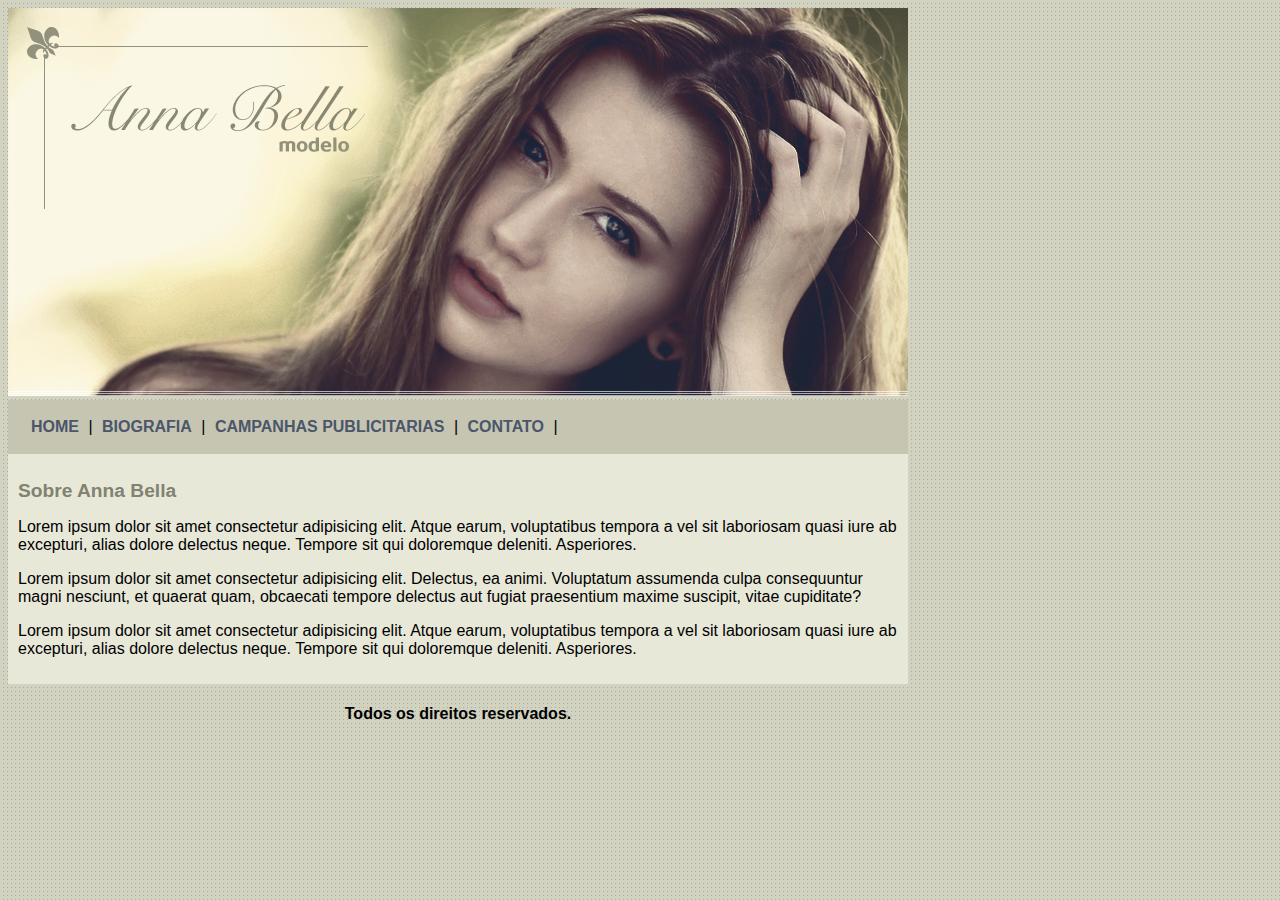
<file: index.html>
<!DOCTYPE html>
<html lang="en">

<head>
    <meta charset="UTF-8">
    <title>Anna Bella Home</title>
    <link rel="stylesheet" type="text/css" href="estilo.css">
</head>

<body>
    <div id="principal">
        <img src="imagem/capa.png">
   
        <div id="menu">
                <a href="index.html">HOME</a> |
                <a href="biografia.html">BIOGRAFIA</a> |
                <a href="campanhas.html">CAMPANHAS PUBLICITARIAS</a> |
                <a href="contato.html">CONTATO</a> |
        </div>
        <div id="conteudo">  
            <p><h1>Sobre Anna Bella</h1></p>
        
            <p> Lorem ipsum dolor sit amet consectetur adipisicing elit. Atque earum, voluptatibus tempora a vel sit
                laboriosam quasi iure ab excepturi, alias dolore delectus neque. Tempore sit qui doloremque deleniti.
                Asperiores.</p>
            <p> Lorem ipsum dolor sit amet consectetur adipisicing elit. Delectus, ea animi. Voluptatum assumenda culpa
                consequuntur magni nesciunt, et quaerat quam, obcaecati tempore delectus aut fugiat praesentium maxime
                suscipit, vitae cupiditate?</p>
            <p> Lorem ipsum dolor sit amet consectetur adipisicing elit. Atque earum, voluptatibus tempora a vel sit
                laboriosam quasi iure ab excepturi, alias dolore delectus neque. Tempore sit qui doloremque deleniti.
                Asperiores.</p>
        </div>
        <div>
           <h4 class="centralizar">Todos os direitos reservados.</h4>
        </div>
    </div>
</body>

</html>
</file>
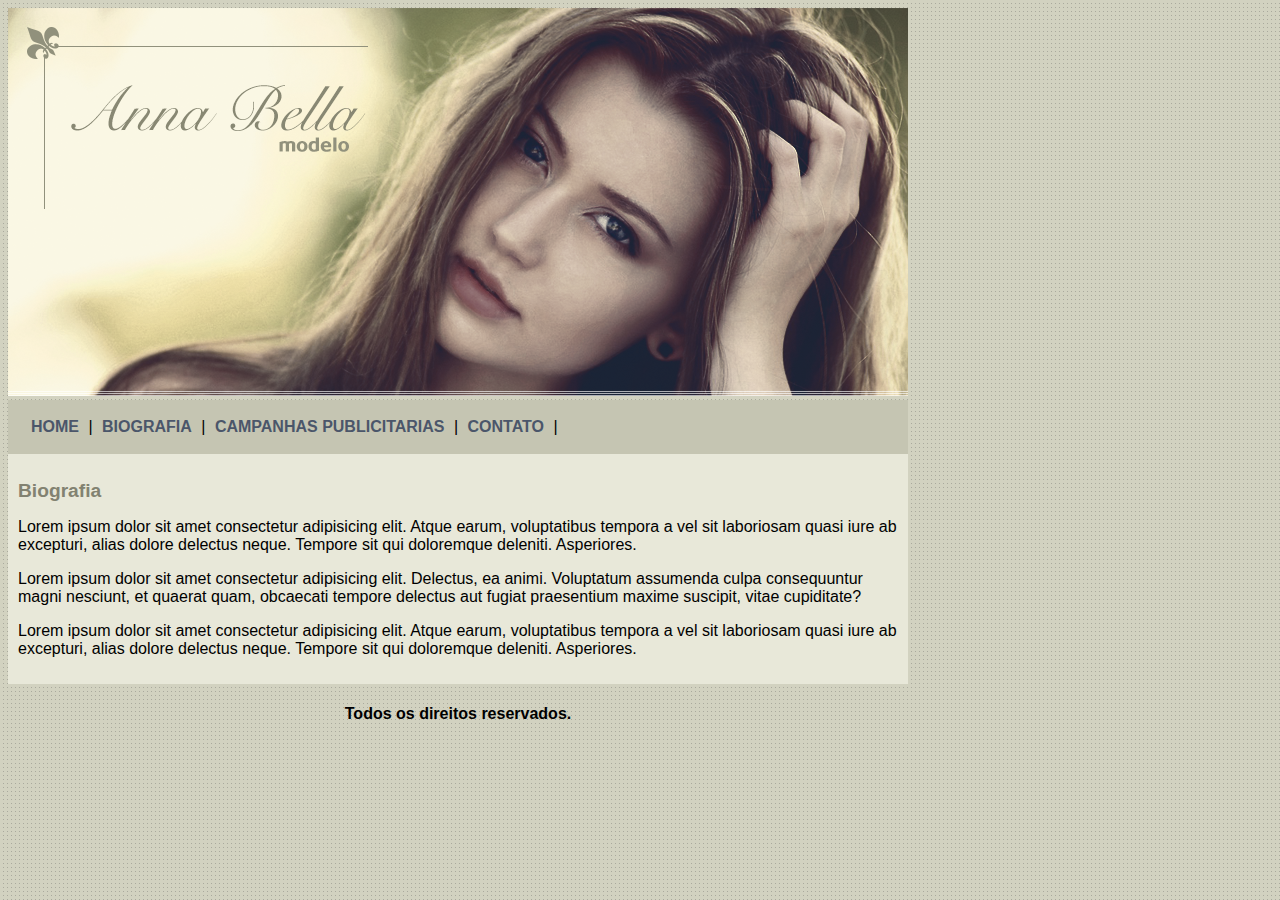
<file: biografia.html>
<!DOCTYPE html>
<html lang="en">

<head>
    <meta charset="UTF-8">
    <title>Anna Bella Biografia</title>
    <link rel="stylesheet" type="text/css" href="estilo.css">
</head>

<body>
    <div id="principal">
        <img src="imagem/capa.png">
   
        <div id="menu">
                <a href="index.html">HOME</a> |
                <a href="biografia.html">BIOGRAFIA</a> |
                <a href="campanhas.html">CAMPANHAS PUBLICITARIAS</a> |
                <a href="contato.html">CONTATO</a> |
        </div>
        <div id="conteudo">  
            <p><h1>Biografia</h1></p>
        
            <p> Lorem ipsum dolor sit amet consectetur adipisicing elit. Atque earum, voluptatibus tempora a vel sit
                laboriosam quasi iure ab excepturi, alias dolore delectus neque. Tempore sit qui doloremque deleniti.
                Asperiores.</p>
            <p> Lorem ipsum dolor sit amet consectetur adipisicing elit. Delectus, ea animi. Voluptatum assumenda culpa
                consequuntur magni nesciunt, et quaerat quam, obcaecati tempore delectus aut fugiat praesentium maxime
                suscipit, vitae cupiditate?</p>
            <p> Lorem ipsum dolor sit amet consectetur adipisicing elit. Atque earum, voluptatibus tempora a vel sit
                laboriosam quasi iure ab excepturi, alias dolore delectus neque. Tempore sit qui doloremque deleniti.
                Asperiores.</p>
        </div>
        <div>
           <h4 class="centralizar">Todos os direitos reservados.</h4>
        </div>
    </div>
</body>

</html>
</file>
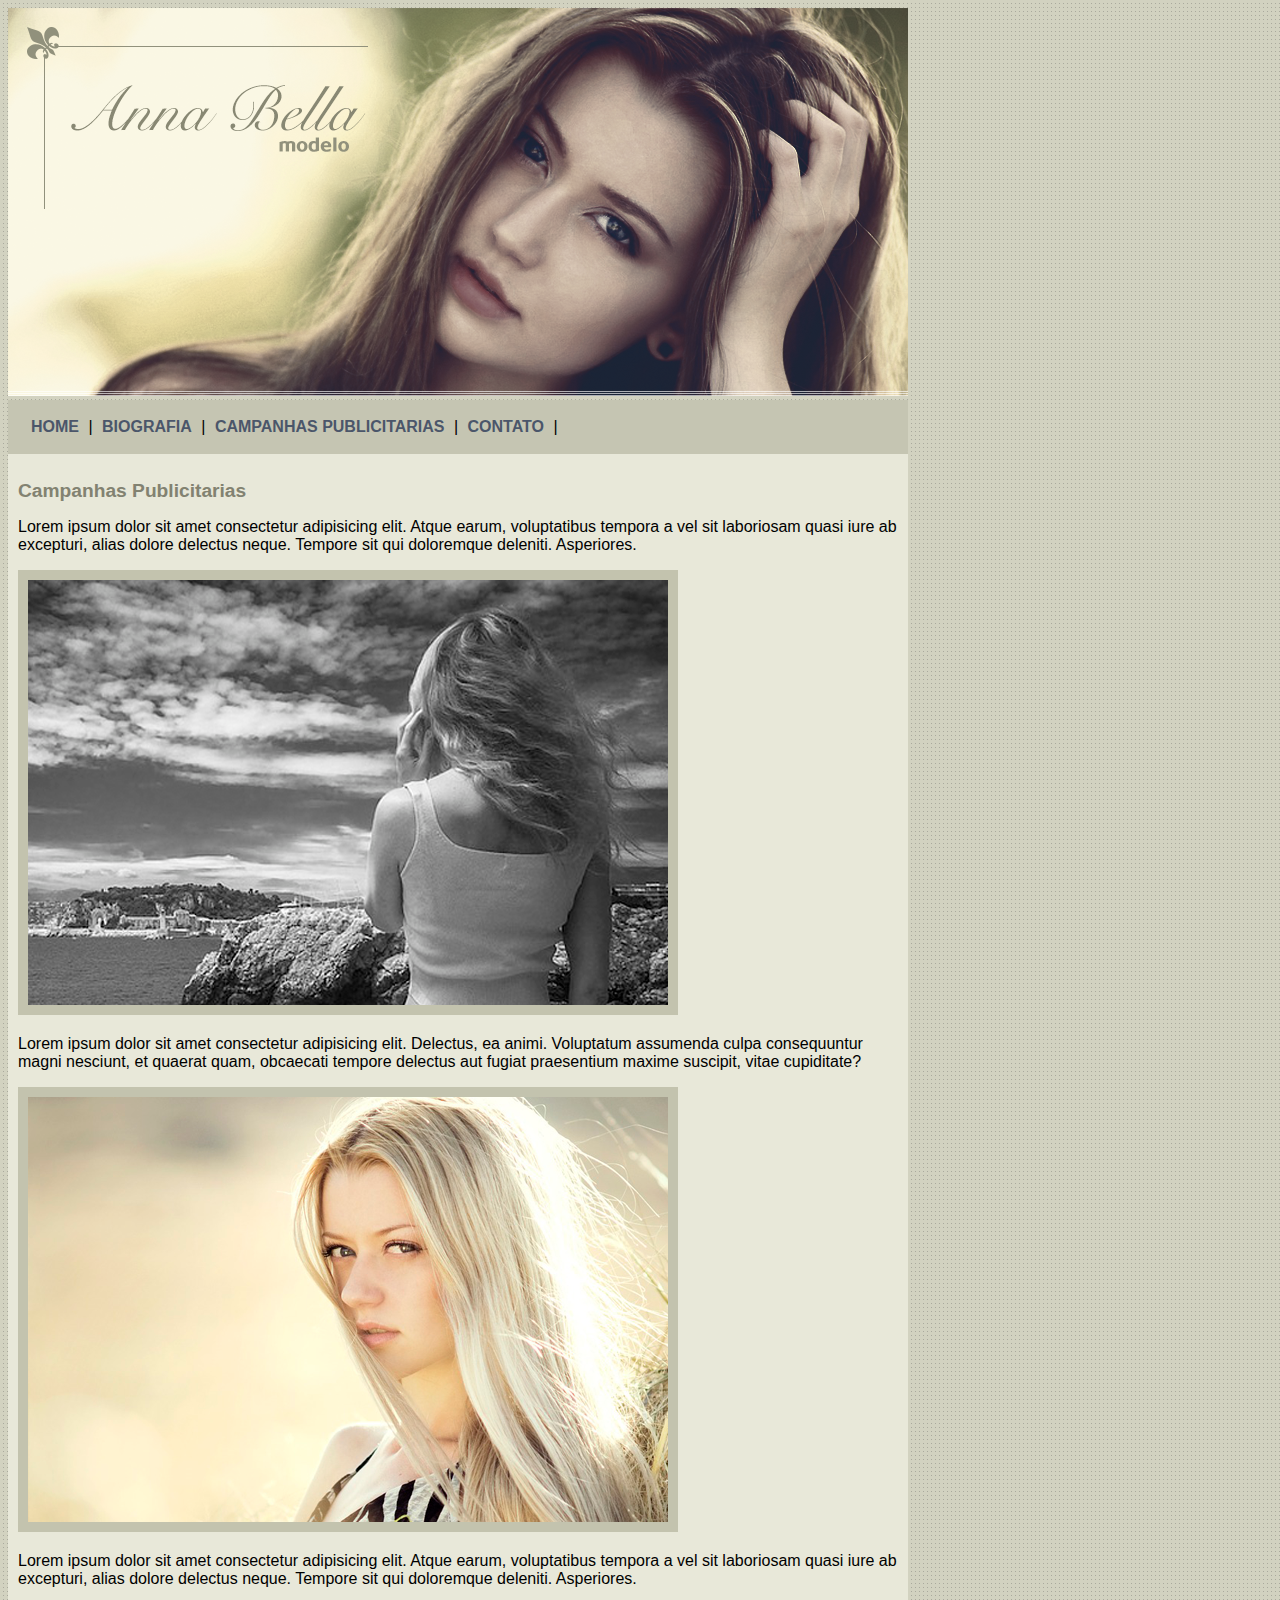
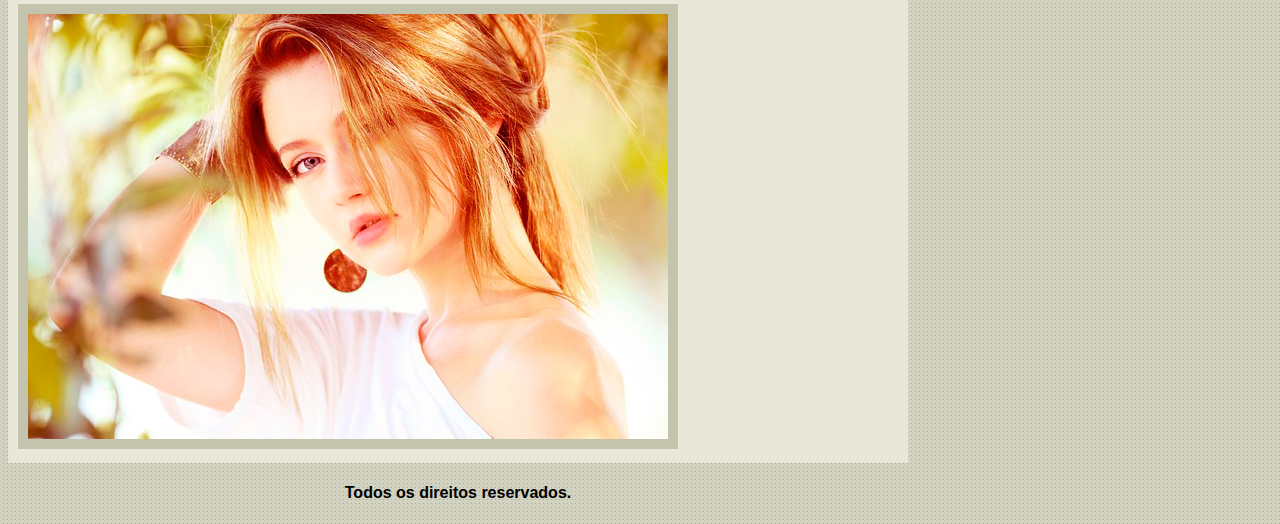
<file: campanhas.html>
<!DOCTYPE html>
<html lang="en">

<head>
    <meta charset="UTF-8">
    <title>Anna Bella Campanha</title>
    <link rel="stylesheet" type="text/css" href="estilo.css">
</head>

<body>
    <div id="principal">
        <img src="imagem/capa.png">
        
        <div id="menu">
                <a href="index.html">HOME</a> |
                <a href="biografia.html">BIOGRAFIA</a> |
                <a href="campanhas.html">CAMPANHAS PUBLICITARIAS</a> |
                <a href="contato.html">CONTATO</a> |
        </div>
        <div id="conteudo">  
            <p><h1>Campanhas Publicitarias</h1></p>
        
            <p> Lorem ipsum dolor sit amet consectetur adipisicing elit. Atque earum, voluptatibus tempora a vel sit
                laboriosam quasi iure ab excepturi, alias dolore delectus neque. Tempore sit qui doloremque deleniti.
                Asperiores.</p>
            <img src="imagem/foto1.png" class="campanha">
            <p> Lorem ipsum dolor sit amet consectetur adipisicing elit. Delectus, ea animi. Voluptatum assumenda culpa
                consequuntur magni nesciunt, et quaerat quam, obcaecati tempore delectus aut fugiat praesentium maxime
                suscipit, vitae cupiditate?</p>
                <img src="imagem/foto2.png" class="campanha">
            <p> Lorem ipsum dolor sit amet consectetur adipisicing elit. Atque earum, voluptatibus tempora a vel sit
                laboriosam quasi iure ab excepturi, alias dolore delectus neque. Tempore sit qui doloremque deleniti.
                Asperiores.</p>
            <img src="imagem/foto3.png" class="campanha">
        </div>
        <div>
           <h4 class="centralizar">Todos os direitos reservados.</h4>
        </div>
    </div>
</body>

</html>
</file>
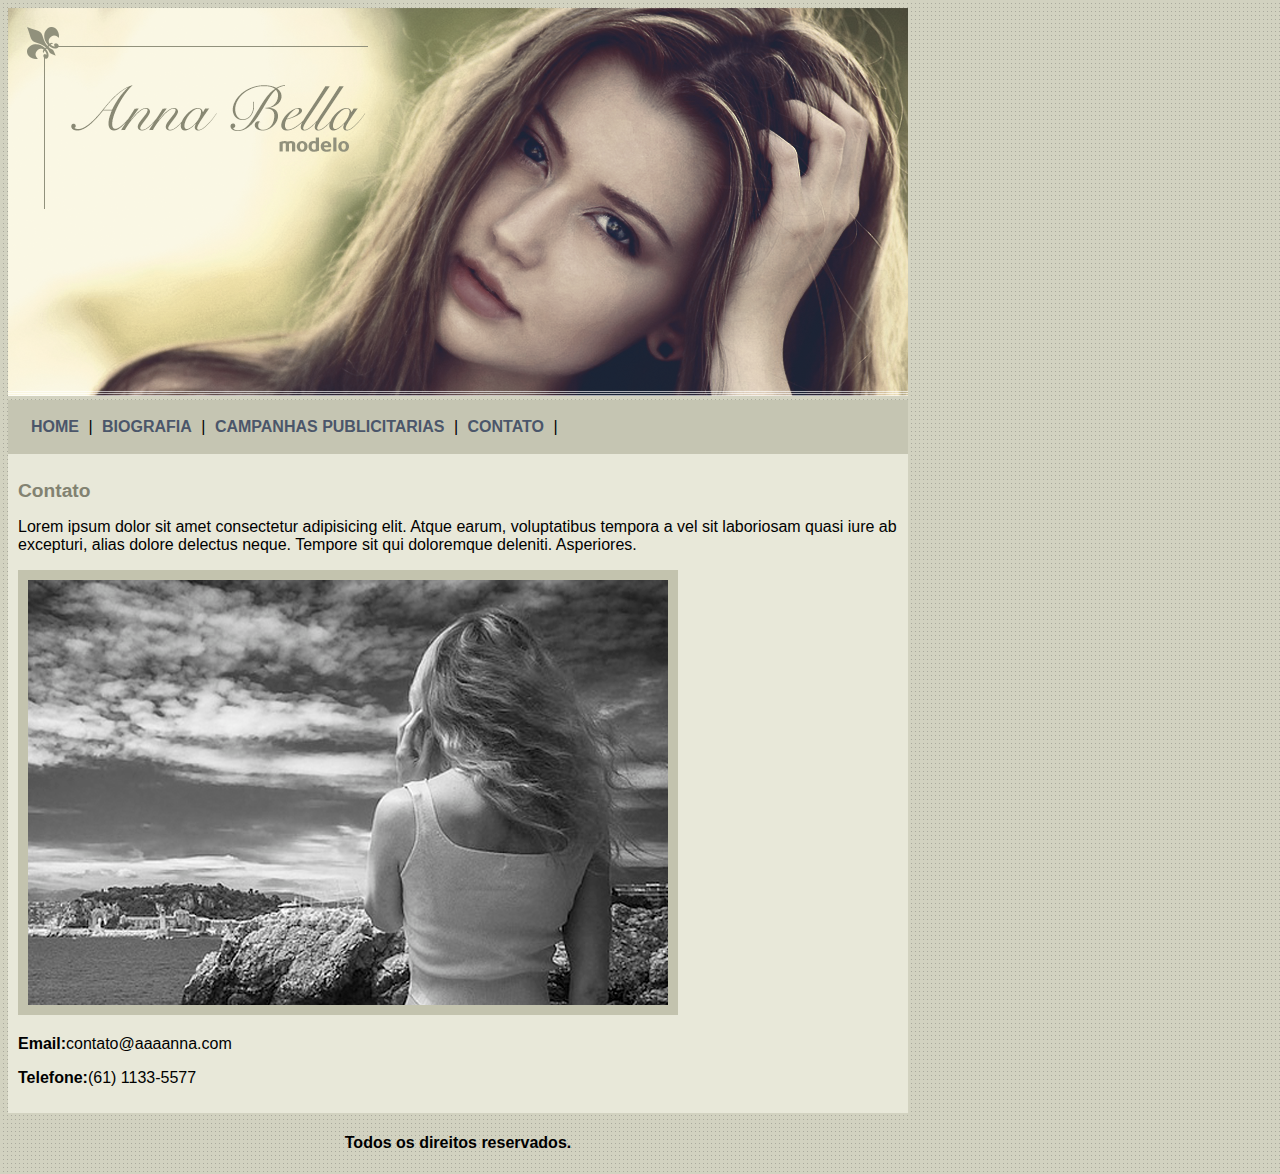
<file: contato.html>
<!DOCTYPE html>
<html lang="en">

<head>
    <meta charset="UTF-8">
    <title>Anna Bella Contato</title>
    <link rel="stylesheet" type="text/css" href="estilo.css">
</head>

<body>
    <div id="principal">
        <img src="imagem/capa.png">

        <div id="menu">
                <a href="index.html">HOME</a> |
                <a href="biografia.html">BIOGRAFIA</a> |
                <a href="campanhas.html">CAMPANHAS PUBLICITARIAS</a> |
                <a href="contato.html">CONTATO</a> |
        </div>
        <div id="conteudo">  
            <p><h1>Contato</h1></p>
        
            <p> Lorem ipsum dolor sit amet consectetur adipisicing elit. Atque earum, voluptatibus tempora a vel sit
                laboriosam quasi iure ab excepturi, alias dolore delectus neque. Tempore sit qui doloremque deleniti.
                Asperiores.</p>
            <img src="imagem/foto1.png" class="campanha">
             <div>
                <p><strong>Email:</strong>contato@aaaanna.com</p>
                <p><strong>Telefone:</strong>(61) 1133-5577</p>
            </div>
        </div>    
        
        <div>
           <h4 class="centralizar">Todos os direitos reservados.</h4>
        </div>
    </div>
</body>

</html>
</file>
<file: estilo.css>
body{
    background: #d2d2c1 url('imagem/fundo.png');
    font: 16px arial, helvetica, sans-serif;
}

#principal{
    width: 900px;
}

#menu{
    background: #c5c5b2;
    padding: 18px
}

#conteudo{
    background: #e8e8d9;
    padding: 10px;
}

.centralizar{
    text-align: center;
}

.campanha{
    border: 10px solid #c3c3ae;
}

h1{
    color: #828271;
    font-size: 1.2em;
}

a{
    color: #4b566a;
    text-decoration: none;
    font-weight: bold;
    padding: 5px;
}
</file>
